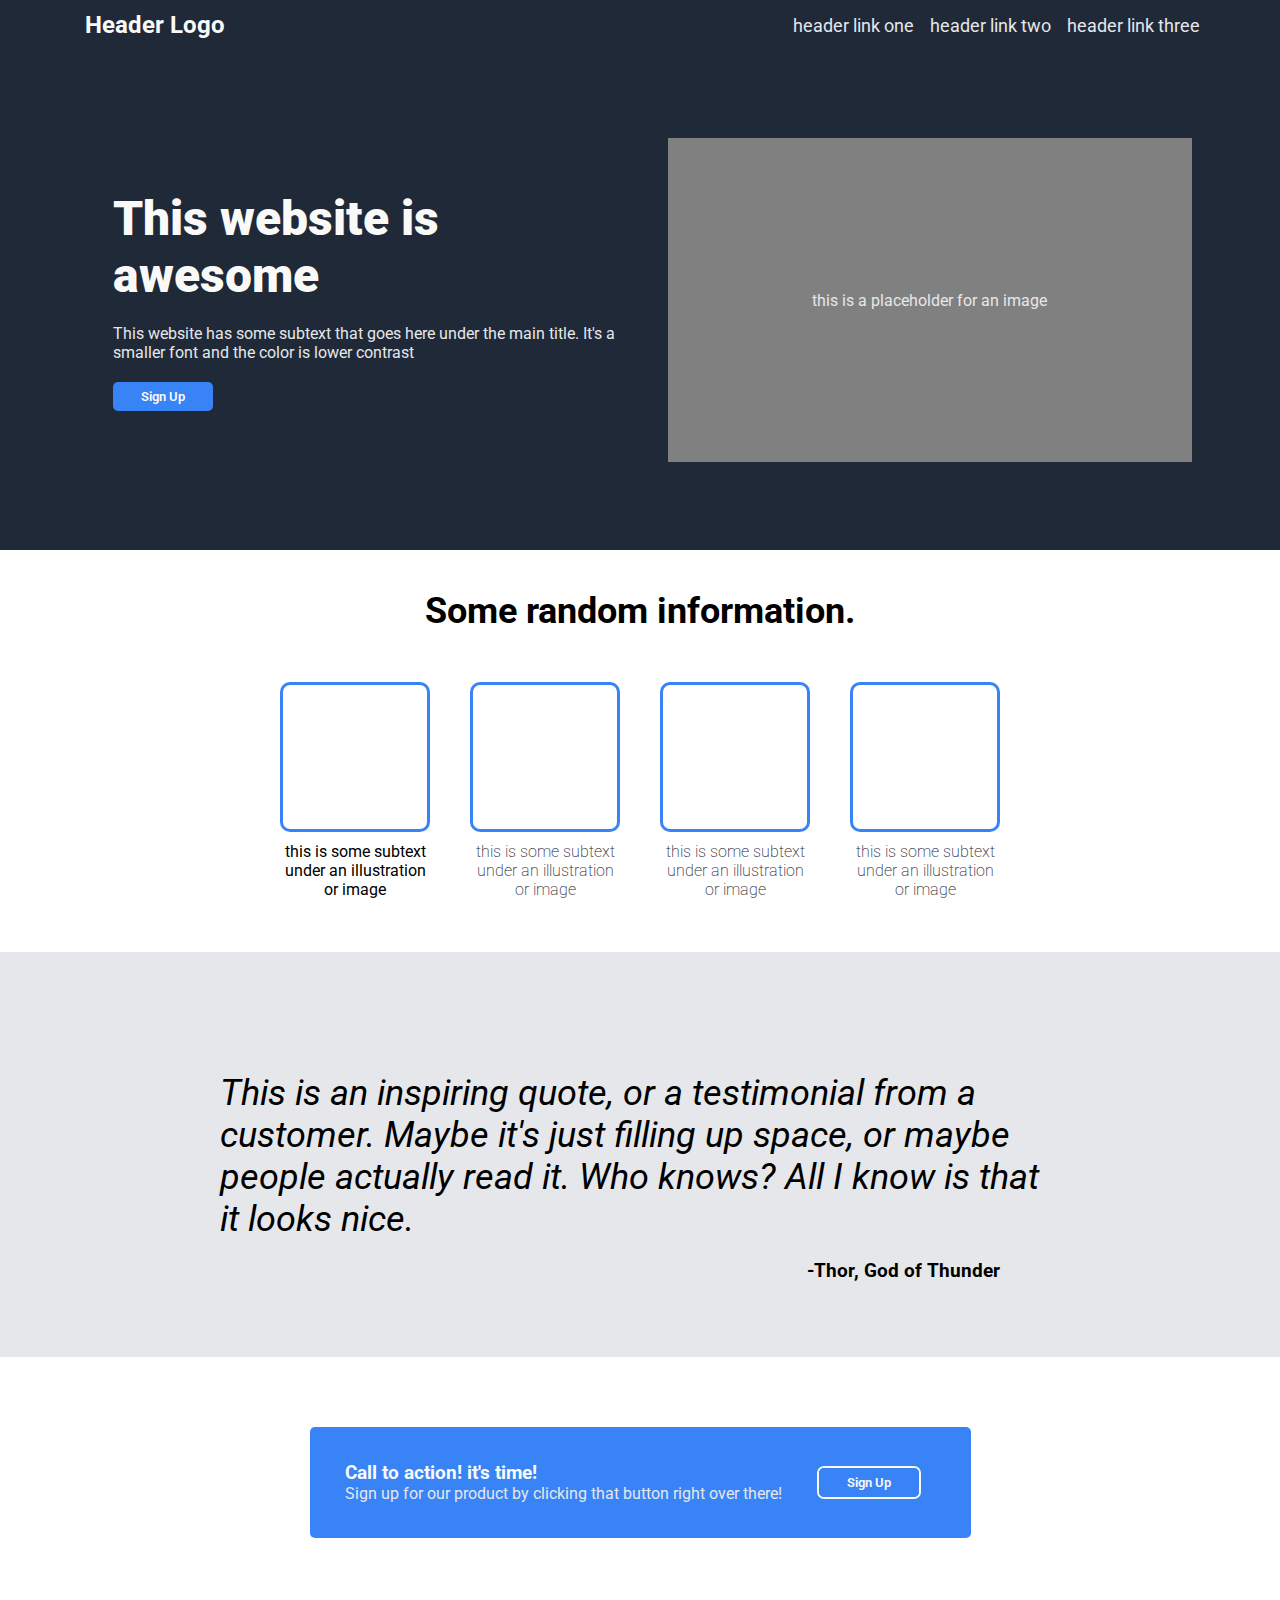
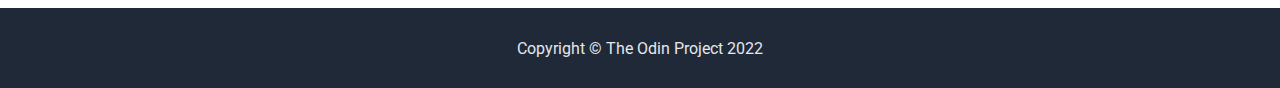
<file: landing-page/index.html>
<!DOCTYPE html>
<html lang="en">
    <head>
        <meta charset="UTF-8">
        <meta http-equiv="X-UA-Compatible" content="IE=edge">
        <meta name="viewport" content="width=device-width, initial-scale=1.0">
        <link rel="stylesheet" href="./style.css">
        <title>Landing Page</title>
    </head>
    <body>
        <header>
            <h2 class="logo">Header Logo</h2>
            <ul class="header-menu pointer">
                <li><a href="#">header link one</a></li>
                <li><a href="#">header link two</a></li>
                <li><a href="#">header link three</a></li>
            </ul>
        </header>
        <div class="hero">
            <div class="hero-left">
                <h1>This website is  awesome</h1>
                <p>This website has some subtext that goes here under the main title. It's a smaller font and the color is lower contrast</p>
                <button value="Sign up" href="#" class="pointer">Sign Up</button>
            </div>
            <div class="hero-right">
                <div class="img-ph">
                    <p>this is a placeholder for an image</p>
                </div>
            </div>
        </div>
        <div class="card-wrapper">
            <div class="info-header">
                <h2>Some random information.</h2>
            </div>
            <div class="cards">
                <div class="card">
                    <div class="image">
                    </div>
                    <div class="text">
                        this is some subtext under an illustration or image
                    </div>
                </div>
                <div class="card">
                    <div class="image">
                    </div>
                    <div class="text">
                        <p>this is some subtext under an illustration or image</p>
                    </div>
                </div>
                <div class="card">
                    <div class="image">
                    </div>
                    <div class="text">
                        <p>this is some subtext under an illustration or image</p>
                    </div>
                </div>
                <div class="card">
                    <div class="image">
                    </div>
                    <div class="text">
                        <p>this is some subtext under an illustration or image</p>
                    </div>
                </div>
            </div>
        </div>
        <div class="quote-section">
            <div class="quote"><em>This is an inspiring quote, or a testimonial from a customer. Maybe it's just filling up space, or maybe people actually read it. Who knows? All I know is that it looks nice.</em></div>
            <div class="author"><h3>-Thor, God of Thunder</h3></div>
        </div>
        <div class="cta">
            <div class="cta-box">
                <div class="cta-text">
                    <h3>Call to action! it's time!</h3>
                    <p>Sign up for our product by clicking that button right over there!</p>
                </div>
                <div class="cta-button">
                    <button value="Sign Up" href="#" class="pointer">Sign Up</button>
                </div>
            </div>
        </div>
        <footer>
            <p>Copyright © The Odin Project 2022</p>
        </footer>
    </body>
</html>
</file>
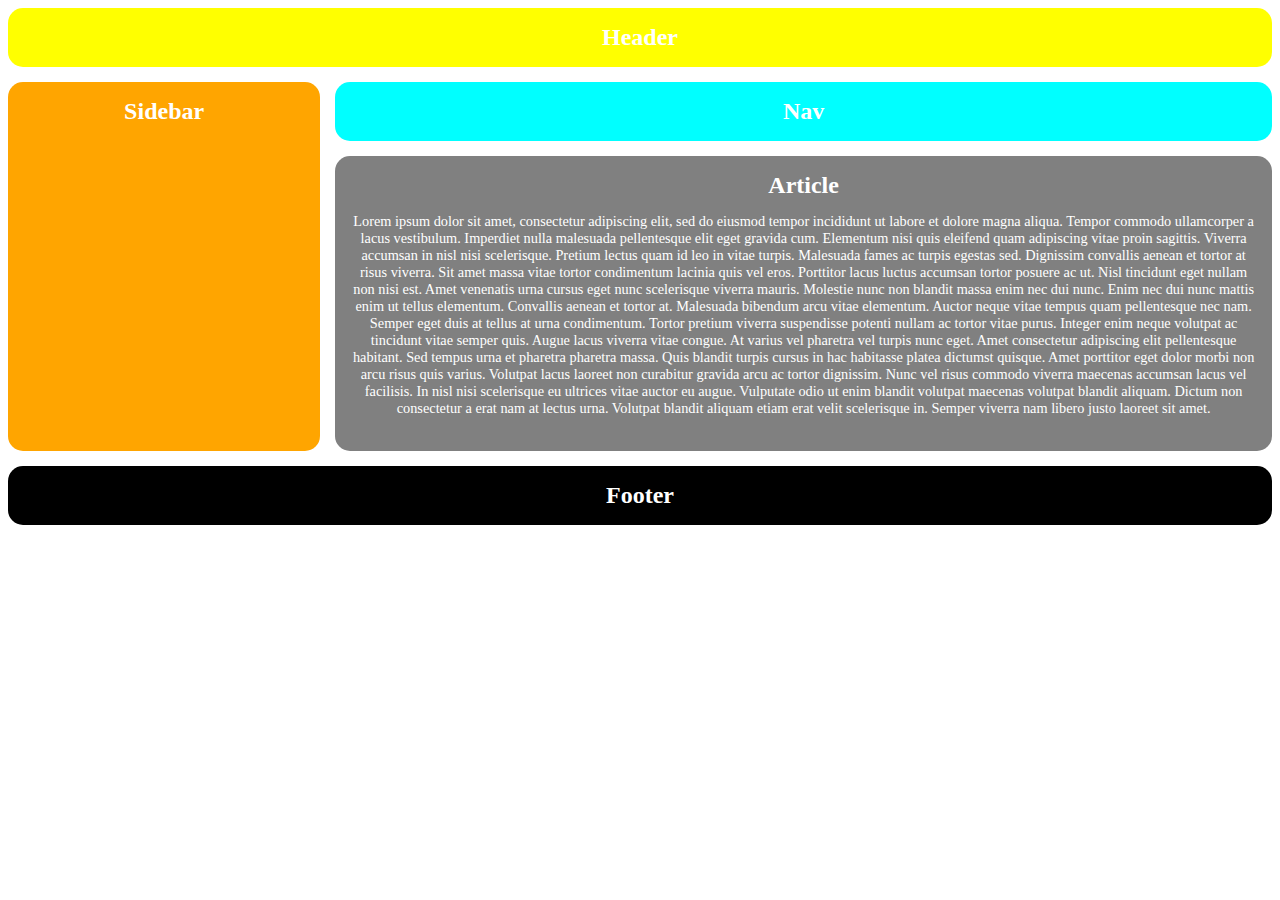
<file: holy-grail/holy-grail.html>
<!DOCTYPE html>
<html lang="en">
<head>
    <meta charset="UTF-8">
    <meta http-equiv="X-UA-Compatible" content="IE=edge">
    <meta name="viewport" content="width=device-width, initial-scale=1.0">
    <link rel="stylesheet" href="./styles.css">
    <title>Test Page</title>
</head>
<body>
    <div class="container">
        <div class="header">Header</div>
        <div class="sidebar">Sidebar</div>
        <div class="nav">Nav</div>
        <div class="article">Article
            <p>Lorem ipsum dolor sit amet, consectetur adipiscing elit, sed do eiusmod tempor incididunt ut labore et dolore magna aliqua. Tempor commodo ullamcorper a lacus vestibulum. Imperdiet nulla malesuada pellentesque elit eget gravida cum. Elementum nisi quis eleifend quam adipiscing vitae proin sagittis. Viverra accumsan in nisl nisi scelerisque. Pretium lectus quam id leo in vitae turpis. Malesuada fames ac turpis egestas sed. Dignissim convallis aenean et tortor at risus viverra. Sit amet massa vitae tortor condimentum lacinia quis vel eros. Porttitor lacus luctus accumsan tortor posuere ac ut. Nisl tincidunt eget nullam non nisi est. Amet venenatis urna cursus eget nunc scelerisque viverra mauris. Molestie nunc non blandit massa enim nec dui nunc. Enim nec dui nunc mattis enim ut tellus elementum. Convallis aenean et tortor at. Malesuada bibendum arcu vitae elementum. Auctor neque vitae tempus quam pellentesque nec nam.

                Semper eget duis at tellus at urna condimentum. Tortor pretium viverra suspendisse potenti nullam ac tortor vitae purus. Integer enim neque volutpat ac tincidunt vitae semper quis. Augue lacus viverra vitae congue. At varius vel pharetra vel turpis nunc eget. Amet consectetur adipiscing elit pellentesque habitant. Sed tempus urna et pharetra pharetra massa. Quis blandit turpis cursus in hac habitasse platea dictumst quisque. Amet porttitor eget dolor morbi non arcu risus quis varius. Volutpat lacus laoreet non curabitur gravida arcu ac tortor dignissim. Nunc vel risus commodo viverra maecenas accumsan lacus vel facilisis. In nisl nisi scelerisque eu ultrices vitae auctor eu augue. Vulputate odio ut enim blandit volutpat maecenas volutpat blandit aliquam. Dictum non consectetur a erat nam at lectus urna. Volutpat blandit aliquam etiam erat velit scelerisque in. Semper viverra nam libero justo laoreet sit amet.
                
                </p>
        </div>
        <div class="footer">Footer</div>
      </div>
</body>
</html>
</file>
<file: landing-page/style.css>
/* -Font imports-
 */
@import url('https://fonts.googleapis.com/css2?family=Roboto&display=swap');
@import url('https://fonts.googleapis.com/css2?family=Roboto:wght@900&display=swap');
@import url('https://fonts.googleapis.com/css2?family=Roboto:ital,wght@1,300&display=swap');

/* -Define main colors-
 */
:root {
    --dark-blue: #1f2937;
    --white: #f9faf8;
    --grey: #e5e7eb;
    --button-color: #3883F6;
}

/*  -Main Selectors-
 */
html {
    box-sizing: border-box;
    font-family: 'Roboto', sans-serif;
    font-size: 16px;
}

*,
*:before,
:after{
    box-sizing: inherit;
    margin: 0;
    padding: 0;
}

ul {
    margin: 0;
    padding: 0;
    list-style: none;
    
}

li {
    text-decoration: none;
    font-size: 18px;
}

a {
    text-decoration: none;
    color: var(--grey);
}

p {
    color: var(--grey);
}

body {
    display: flex;
    flex-direction: column;
    justify-content: space-between;
    height: 100%;
}

header {
    display:flex;
    justify-content: space-between;
    background-color: var(--dark-blue);
    height: 50px;
}

button {
    width: 100px;
    padding: 7px 8px;
    background-color: var(--button-color);
    color: var(--white);
    font-weight: 600;
    font-family: 'Roboto', sans-serif;
    border: 0;
    border-radius: 5px;
}

h1 {
    color: var(--white);
    font-size: 48px;
    font-weight: 900;
    margin-bottom: 0;
    margin-top: 0;
}

footer {
    display: flex;
    justify-content: center;
    align-items: center;
    background-color: var(--dark-blue);
    height: 80px;
}

a:hover {
    color: var(--button-color);
}

/*  - Class Selectors -
*/

/*  Header  */
.header-menu {
    display:flex;
    gap: 16px;
    align-items: center;
    padding-right: 80px;
}

.logo {
    font-size: 24px;
    color: #f9faf8;
    align-items: center;
    display: flex;
    padding-left: 85px;
}
/* Header End  */

/*  Hero  */
.hero {
    background-color: var(--dark-blue);
    display: flex;
    justify-content: center;
    height: 500px;
    width: 100%;
    padding: 5.5rem;
    gap: 30px;
}

.hero-left {
    display: flex;
    flex-direction: column;
    width: 500px;
    padding-left: 25px;
    justify-content: center;
    flex: 1;
}

.hero-left p {
    padding: 20px 0;
}

.hero-left button:hover {
    outline: 2px solid var(--white);
    transition: 0.1s;
}

.hero-right {
    background-color: grey;
    display: flex;
    justify-content: center;
    align-items: center;
    flex: 1 0;
}
/*  Hero End  */

/*  Cards  */
.card-wrapper {
    display: flex;
    flex-direction: column;
    align-items: center;
    gap: 50px;
    margin-bottom: 70px;
}

.info-header {
    font-size: 24px;
    padding-top: 40px;
}

.cards {
    display: flex;
    flex-wrap: wrap;
    gap: 40px;
}

.card {
    width: 150px;
    height: 150px;
    display: flex;
    flex-direction: column;
    gap: 10px;
}

.image {
    width: 150px;
    height: 150px;
    border: 3px solid var(--button-color);
    border-radius: 10px;
    flex-shrink: 0;
}

.text {
    text-align: center;
    display: flex;
}

.text p {
    color: var(--dark-blue);
    font-weight: 200;
}
/*  Cards End  */

/*  Quote  */
.quote-section {
    display: flex;
    height: 200px;
    background-color: var(--grey);
    margin-top: 50px;
    flex: 1;
    flex-wrap: wrap;
    padding: 100px 200px 75px;
}

.quote {
    font-size: 36px;
    width: 100%;
    padding: 20px;
}

.author {
    display: flex;
    flex-direction: row;
    justify-content: flex-end;
    width: 100%;
    padding-right: 5rem;
}
/*  Quote End  */

/*  Call to Action  */
.cta {
    display: flex;
    justify-content: center;
}

.cta-box {
    background-color: var(--button-color);
    display: flex;
    justify-content: center;
    align-items: center;
    margin: 70px 150px;
    border-radius: 5px;
    min-width: 450px;
}

.cta-text {
    color: var(--white);
    padding: 35px
}

.cta-button {
    border: 2px solid var(--white);
    border-radius: 7px;
    margin-right: 50px;
}

.cta-button button:hover {
    background-color: var(--white);
    color: var(--dark-blue);
    transition: border-color 0.5s, background-color 0.5s, color 0.5s;
}

.cta-button button:active {
    transform: translateY(3px);
}

/*  Sets all elements with this class to have a "pointer" cursor; e.g. buttons, links, etc.  */
.pointer {
    cursor: pointer;
}
</file>
<file: holy-grail/styles.css>
html 
{
    box-sizing: border-box;
}
*, *:before, *:after 
{
    box-sizing: inherit;
}
.container 
{
    display: grid;
    grid-template-columns: 1fr 3fr;
    grid-template-rows: 2fr 2fr 10fr 2fr;
    grid-auto-rows: 1fr;
    gap: 15px;
}
.header 
{
    grid-column: 1 / 3;
    text-align: center;
    background-color: yellow;
    color: white;
    font-size: 1.5rem;
    font-weight: 800;
    border-radius: 15px;
    padding: 1rem;
}
.sidebar 
{
    grid-column: 1 /2 ;
    grid-row: 2 / 4;
    text-align: center;
    background-color: orange;
    border-radius: 15px;
    color: white;
    font-weight: 800;
    font-size: 1.5rem;
    padding: 1rem;
}
.nav 
{
    grid-column: 2 / 3;
    text-align: center;
    background-color: cyan;
    border-radius: 15px;
    color: white;
    font-weight: 800;
    font-size: 1.5rem;
    padding: 1rem;
}
.article 
{
    grid-column: 2 / 3;
    text-align: center;
    background-color: grey;
    border-radius: 15px;
    color: white;
    font-weight: 800;
    font-size: 1.5rem;
    padding: 1rem;
}
.article p 
{
    font-size: .895rem;
    font-weight: 200;
}
.footer 
{
    grid-column: 1 / 3;
    grid-row: 4 / 5;
    text-align: center;
    background-color: black;
    border-radius: 15px;
    color: white;
    font-weight: 800;
    font-size: 1.5rem;
    padding: 1rem;
}
</file>
